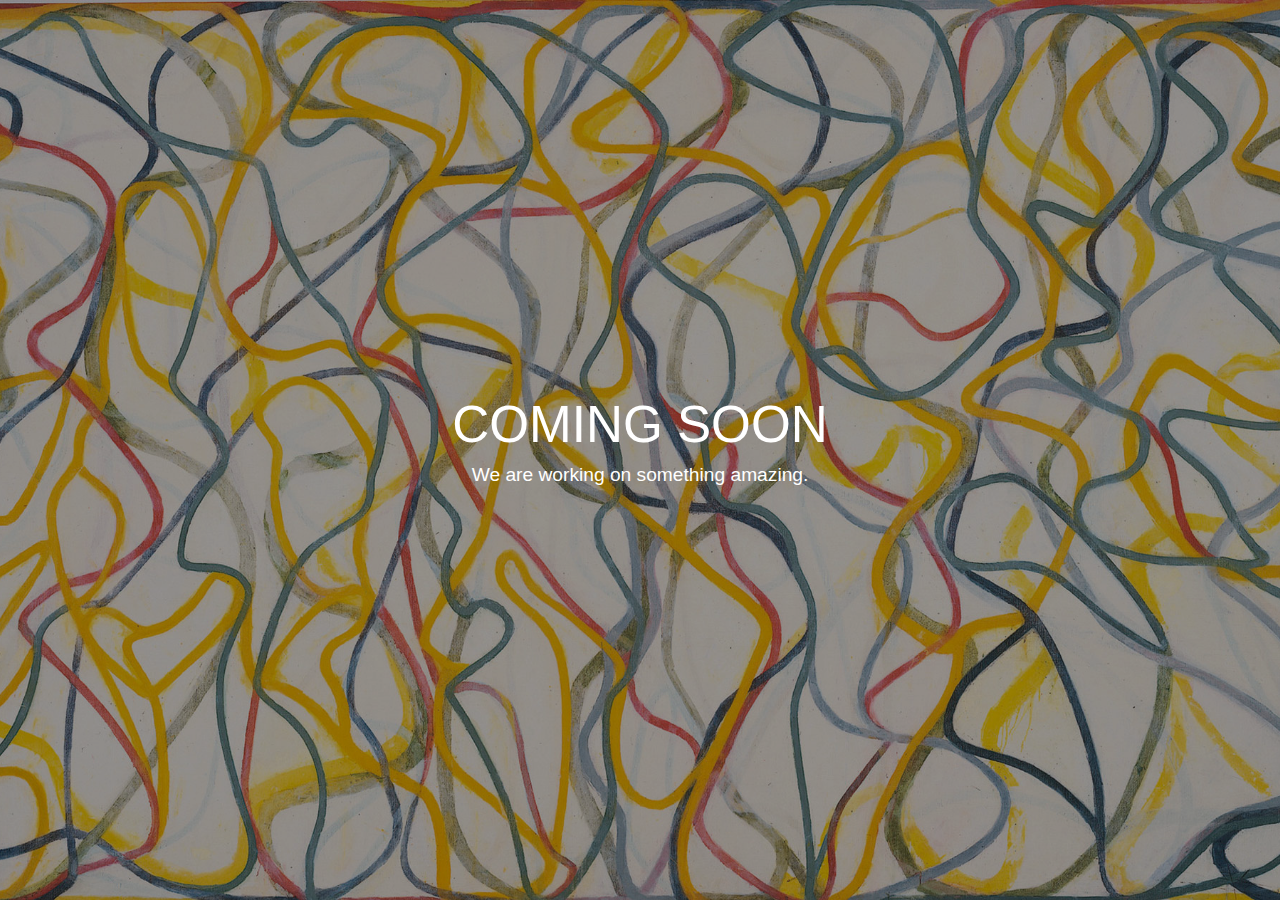
<file: index.html>
<!DOCTYPE html>
<html lang="en">
<head>
    <meta charset="UTF-8">
    <meta name="viewport" content="width=device-width, initial-scale=1.0">
    <title>GitHub</title>
    <style>
        body {
            margin: 0;
            height: 100vh;
            display: flex;
            justify-content: center;
            align-items: center;
            font-family: 'Helvetica Neue', Helvetica, Arial, sans-serif;
            background: url('/marden.jpg') center/cover no-repeat;
            color: #fff;
        }

        body::before {
            content: '';
            position: absolute;
            top: 0; left: 0;
            width: 100%; height: 100%;
            background: rgba(0,0,0,0.4);
            z-index: 1;
        }

        .container {
            position: relative;
            z-index: 2;
            text-align: center;
        }

        h1 {
            font-size: 4vw;
            font-weight: 200;
            margin: 0;
        }

        p {
            font-size: 1.2em;
            margin-top: 0.5em;
            color: #fff;
            font-weight: 200;
        }

        @media (max-width: 600px) {
            h1 {
                font-size: 8vw;
            }
            p {
                font-size: 1em;
            }
        }
    </style>
</head>
<body>
    <div class="container">
        <h1>COMING SOON</h1>
        <p>We are working on something amazing.</p>
    </div>
</body>
</html>
</file>
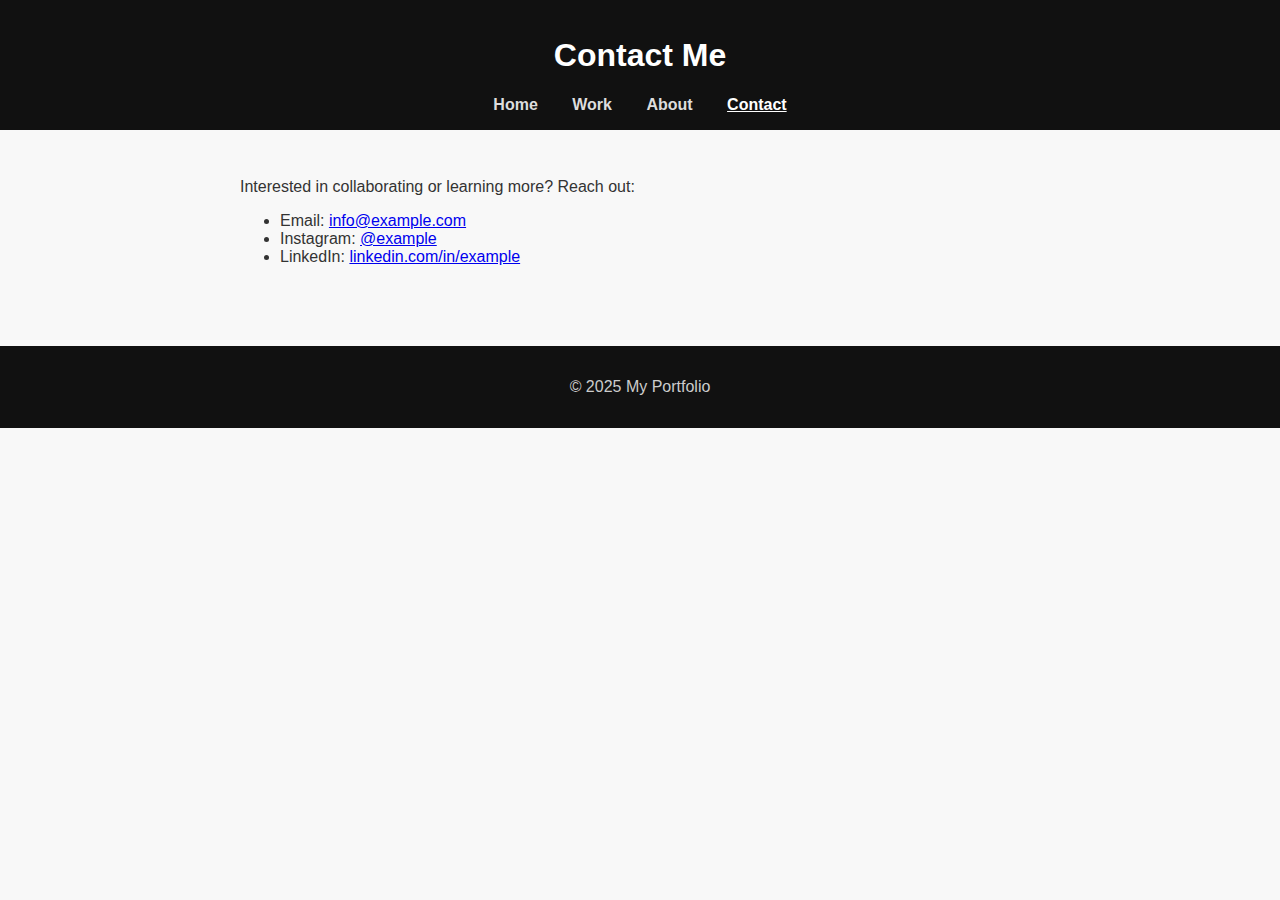
<file: contact.html>
<!DOCTYPE html>
<html lang="en">
<head>
  <meta charset="UTF-8" />
  <meta name="viewport" content="width=device-width, initial-scale=1.0" />
  <title>Contact | My Portfolio</title>
  <link rel="stylesheet" href="css/style.css" />
</head>
<body>
  <header>
    <h1>Contact Me</h1>
    <nav>
      <ul>
        <li><a href="index.html">Home</a></li>
        <li><a href="work.html">Work</a></li>
        <li><a href="about.html">About</a></li>
        <li><a href="contact.html" class="active">Contact</a></li>
      </ul>
    </nav>
  </header>

  <main class="contact">
    <p>Interested in collaborating or learning more? Reach out:</p>
    <ul>
      <li>Email: <a href="mailto:info@example.com">info@example.com</a></li>
      <li>Instagram: <a href="#">@example</a></li>
      <li>LinkedIn: <a href="#">linkedin.com/in/example</a></li>
    </ul>
  </main>

  <footer>
    <p>&copy; 2025 My Portfolio</p>
  </footer>
</body>
</html>
</file>
<file: css/style.css>
body {
  margin: 0;
  font-family: "Helvetica Neue", Arial, sans-serif;
  background: #f8f8f8;
  color: #333;
}

header {
  background: #111;
  color: white;
  text-align: center;
  padding: 1rem 0;
}

nav ul {
  list-style: none;
  padding: 0;
  margin: 0.5rem 0 0;
}

nav li {
  display: inline-block;
  margin: 0 15px;
}

nav a {
  color: #ddd;
  text-decoration: none;
  font-weight: bold;
}

nav a.active, nav a:hover {
  color: #fff;
  text-decoration: underline;
}

.hero {
  text-align: center;
  padding: 5rem 1rem;
  background: #eee;
}

.hero h2 {
  font-size: 2.5rem;
}

.btn {
  display: inline-block;
  padding: 10px 20px;
  background: #111;
  color: white;
  text-decoration: none;
  border-radius: 5px;
  margin-top: 15px;
}

.gallery {
  display: grid;
  grid-template-columns: repeat(auto-fit, minmax(280px, 1fr));
  gap: 20px;
  padding: 2rem;
}

.project {
  background: white;
  border-radius: 10px;
  box-shadow: 0 2px 5px rgba(0,0,0,0.1);
  padding: 1rem;
  text-align: center;
}

.project img {
  max-width: 100%;
  border-radius: 8px;
}

.about, .contact {
  padding: 2rem;
  max-width: 800px;
  margin: auto;
}

.profile-pic {
  width: 150px;
  border-radius: 50%;
  margin-bottom: 1rem;
}

footer {
  text-align: center;
  padding: 1rem;
  background: #111;
  color: #ccc;
  margin-top: 2rem;
}
</file>
